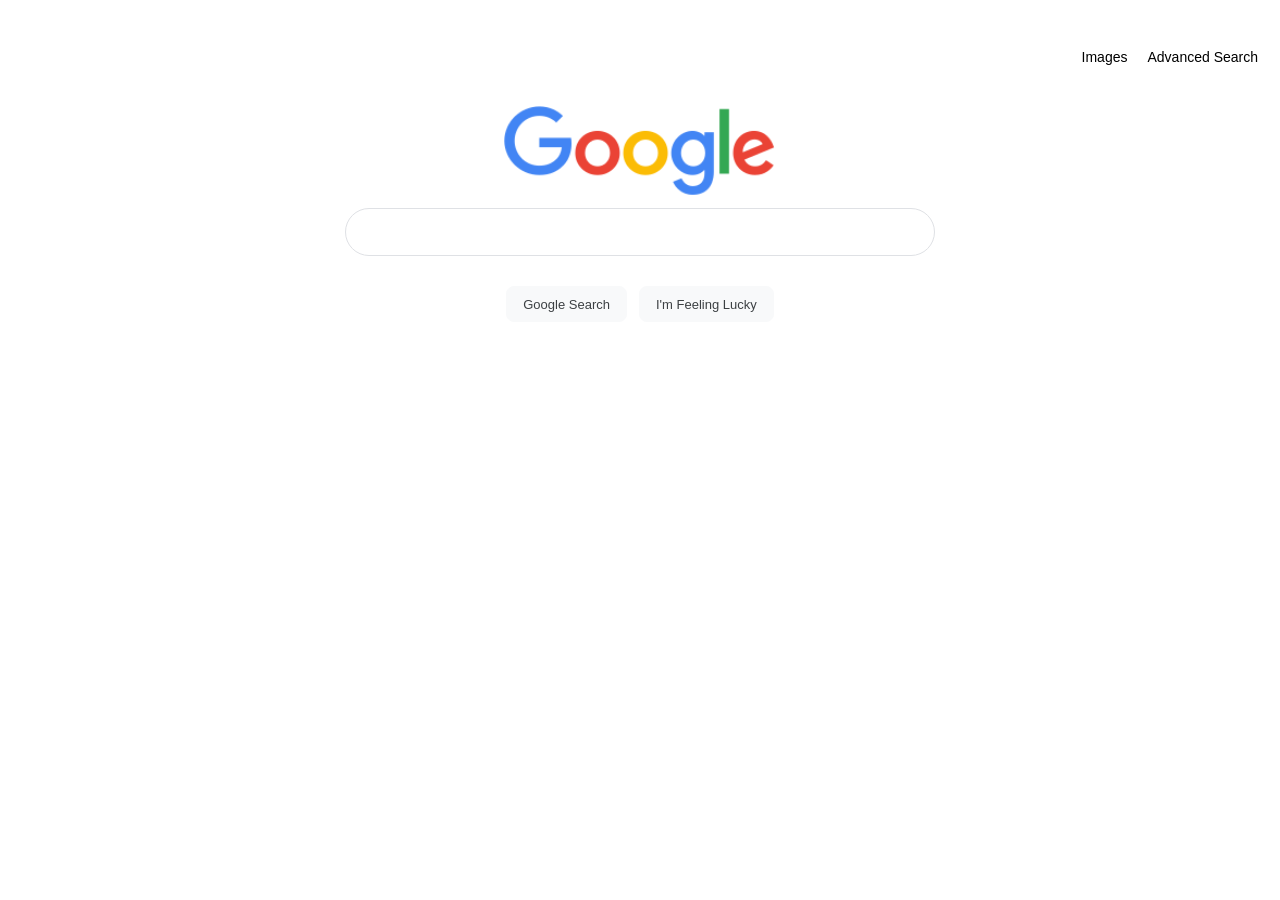
<file: index.html>
<!DOCTYPE html>
<html lang="en">
    <head>
        <title>Search</title>
        <link rel="stylesheet" href="styles.css">
    </head>
    <body>
        <div>
        <ul class="navbar-google">
            <li class="navbar-item-google"><a href="image.html">Images</a></li>
            <li class="navbar-item-google"><a href="advanced.html">Advanced Search</a></li>
        </ul>
        </div>
        <div class="div-center">
            <img src="google-pic.webp" height="92" width="272" alt="goole search">
        </div>
        <form action="https://google.com/search">
            <input type="text" name="q" class="rounded-search">
            <div class="div-center">
                <input type="submit" value="Google Search" class="google-btn">
                <input type="submit" value="I'm Feeling Lucky" class="google-btn" name="btnI">
            </div>
        </form>
    </body>
</html>
</file>
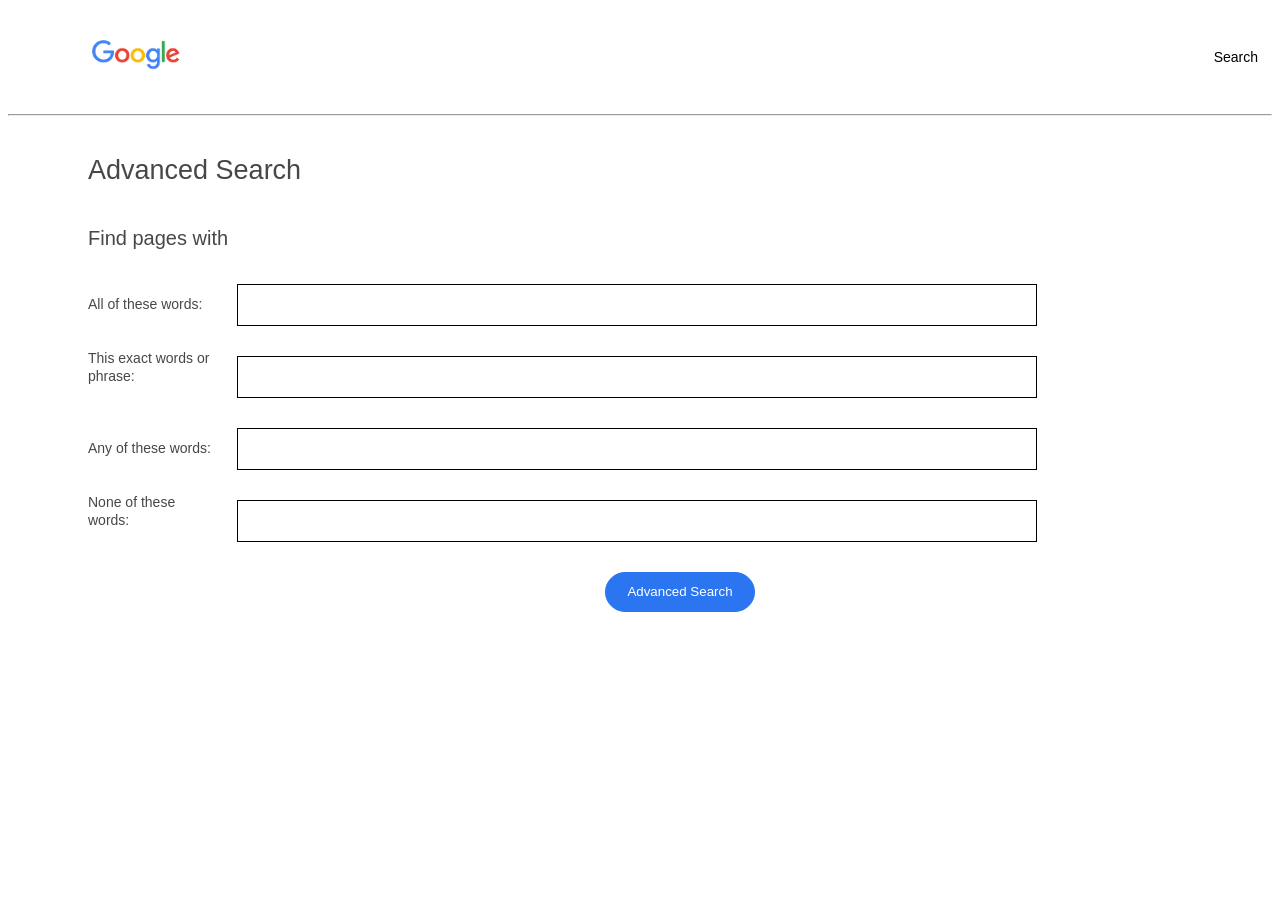
<file: advanced.html>
<!DOCTYPE html>
<html lang="en">
    <head>
        <title>Search</title>
        <link rel="stylesheet" href="styles.css">
    </head>
    <body>
        <div>
        <ul class="navbar-google">
            <li class="navbar-item-google"><a href="index.html">Search</a></li>
        </ul>
        <a href="index.html">
            <img class="navbar-google-search" src="google-pic.webp" alt="google search">
        </a>
        </div><hr>
        <div class="left-align">
        <div class="heading">
            <h1>Advanced Search</h1>
            <h2 class="subheading-align">Find pages with</h2>
        </div>
        <form action="https://google.com/search">
          <label>All of these words:</label>
          <input class="forms" type="text" name="as_q"><br>

          <label>This exact words or phrase:</label>
          <input class="forms" type="text" name="as_epq"><br>

          <label>Any of these words:</label>
          <input class="forms" type="text" name="as_oq"><br>

          <label>None of these words:</label>
          <input class="forms" type="text" name="as_eq">

          <input class="btn-advs" type="submit" value="Advanced Search">
        </form>
    </div>
      
    </body>
</html>
</file>
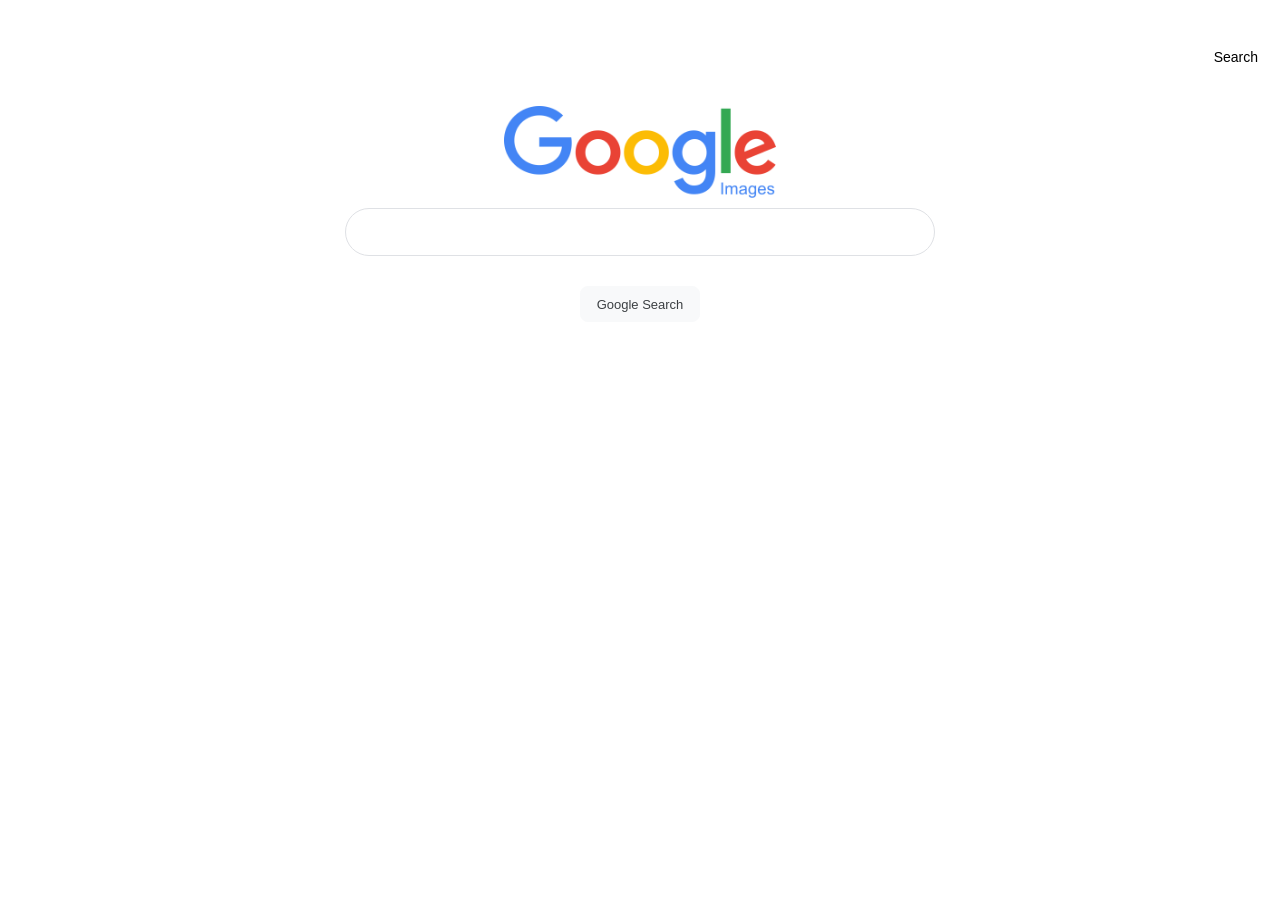
<file: image.html>
<!DOCTYPE html>
<html lang="en">
    <head>
        <title>Search</title>
        <link rel="stylesheet" href="styles.css">
    </head>
    <body>
        <div>
        <ul class="navbar-google">
            <li class="navbar-item-google"><a href="index.html">Search</a></li>
        </ul>
        </div>
        <div class="div-center">
            <img src="google-img.webp" height="92" width="272" alt="goole search">
        </div>
        </div>
        <form action="https://google.com/search">
            <input type="text" name="q" class="rounded-search">
            <input type="hidden" name="udm" value="2">
            <div class="div-center">
                <input type="submit" value="Google Search" class="google-btn">
            </div>
        </form>
    </body>
</html>
</file>
<file: styles.css>
.navbar-google{
    list-style-type: none;
    display:flex;
    flex-direction:row;
    justify-content:flex-end;

}

.navbar-item-google{
    margin:10px;
    font-family: Arial;
    font-size: 14px;
}

a:link {
  color: black;
  text-decoration: none;
}

a:visited {
  color: black;
}


a:hover {
  color: black;
}

a:active {
  color: black;
}

.div-center{
    display:flex;
    justify-content: center;
    font-family: Arial;
    font-size: 13px;
}

.rounded-search{
    display: flex;
    z-index: 3;
    height: 44px;
    border: 1.5px solid #dfe1e5;
    background: white;
    box-shadow: none;
    border-radius: 24px;
    margin: 0 auto;
    margin-top: 10px;
    width:584px;
    max-width: 584px;
    width: calc(632px+6px)
}

.google-btn{
    background-color: #f8f9fa;
    border: 1px solid #f8f9fa;
    border-radius: 8px;
    color: #3c4043;
    font-family: var(--qR8X0);
    font-optical-sizing: none;
    font-size: var(--hbmnje);
    font-weight: var(--Oycjt);
    margin: 11px 6px;
    padding: 0 16px;
    height: 36px;
    min-width: 54px;
    text-align: center;
    cursor: pointer;
    user-select: none;
    margin-top:30px;
    
}

.heading h1{
    color: #474747;
    font-family:"Arial";
    font-size: 27px;
    margin: 40px5px0px;
    font-weight: 400;
    line-height: 28px;
    
}
.heading h2{
    color: #474747;
    font-family:"Arial";
    font-size: 20px;
    margin: 40px0px0px0px;
    font-weight: 400;
    line-height: 28px;
    width:100%;
}

label {
    display: inline-block;
    width: 130px;
    font-family:"Arial";
    color: #474747;
    font-size: 14px;
    line-height: 18px;
    font-weight: 400;
    
}

.forms {
    width: 800px;
    height: 30px;
    box-sizing: border-box;
    margin:15px;
    padding:20px;
    border: 1px solid black;
    box-shadow: none;
}



.left-align{
    margin-left:80px;
    margin-top:40px;
    
}



div:has(.navbar-google) {
    display: flex;
    flex-direction: row-reverse; 
    justify-content: space-between; 
    align-items: center; 
    padding: 15px 4px;
    
    
}
.navbar-google-search {
    height: 30px; 
    width: auto; 
    margin-left:80px;
    
}

.subheading-align{
    margin-top:40px;
}

.btn-advs{
    display:flex;
    position:relative;
    box-sizing: border-box;
    min-height: 40px;
    border: 1px solid #2b76f0;
    background: #2b76f0;
    box-shadow: none;
    border-radius: 26px;
    margin: 0 auto;
    width:150px;
    margin-top:15px;
    color: white;
    cursor:pointer;
}
.btn-advs:hover {
  background-color: #1e5fc7; 
  box-shadow: 0 2px 6px rgba(0, 0, 0, 0.15);
}

.rounded-search:focus{
    outline:none;
}

.forms:focus{
    outline:1.5px solid blue;

}
</file>
